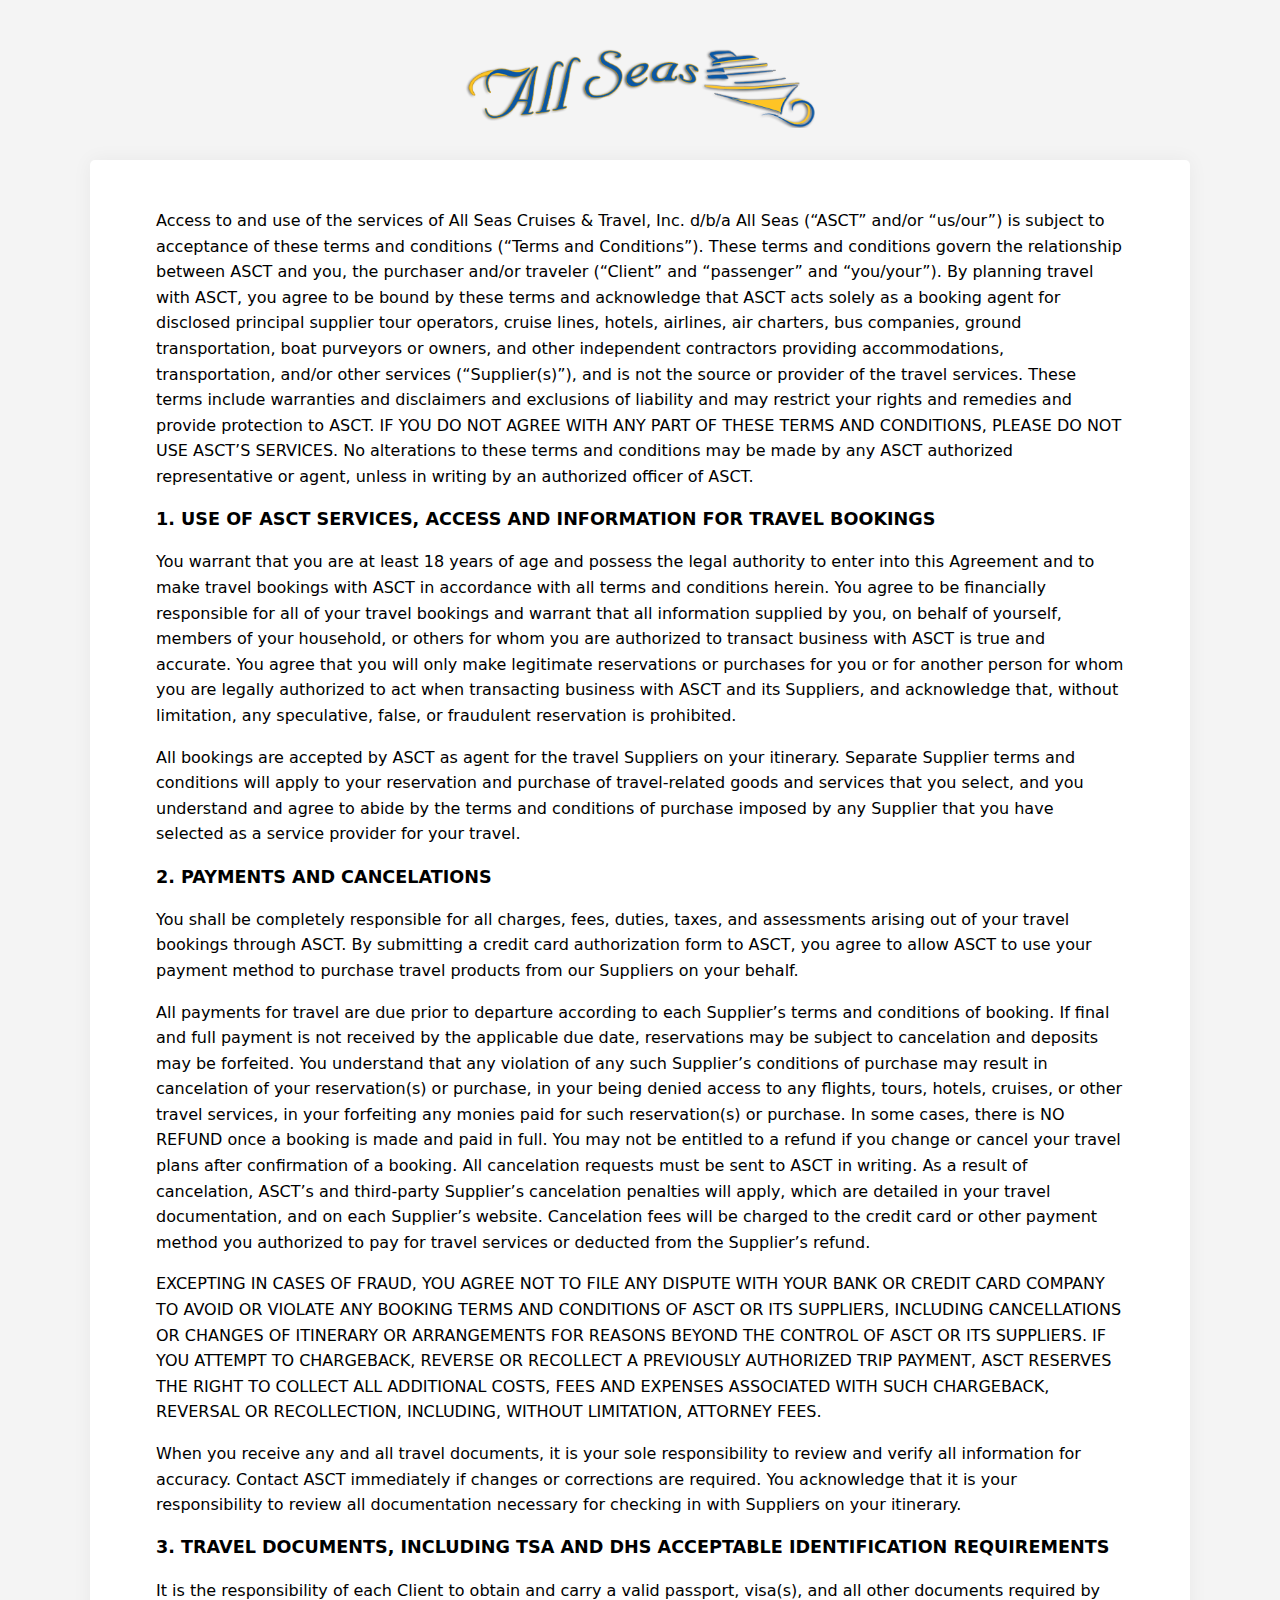
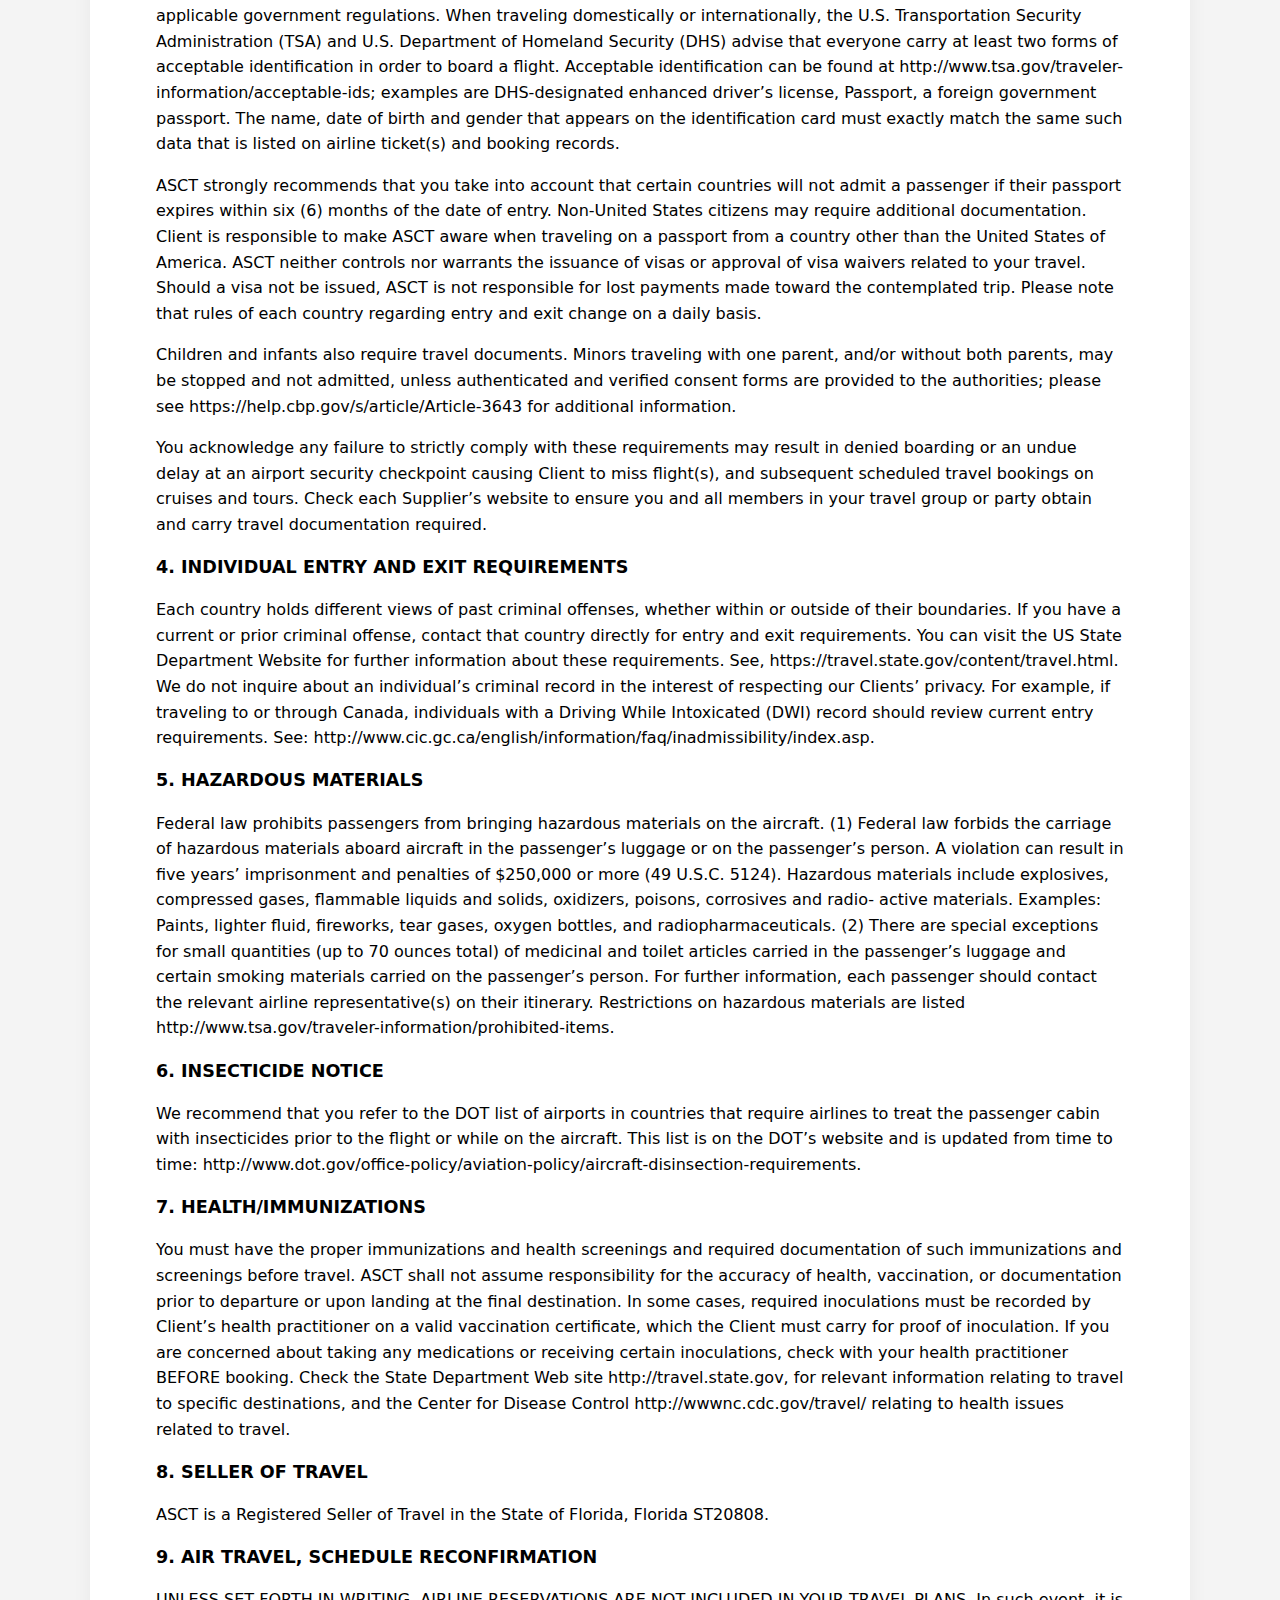
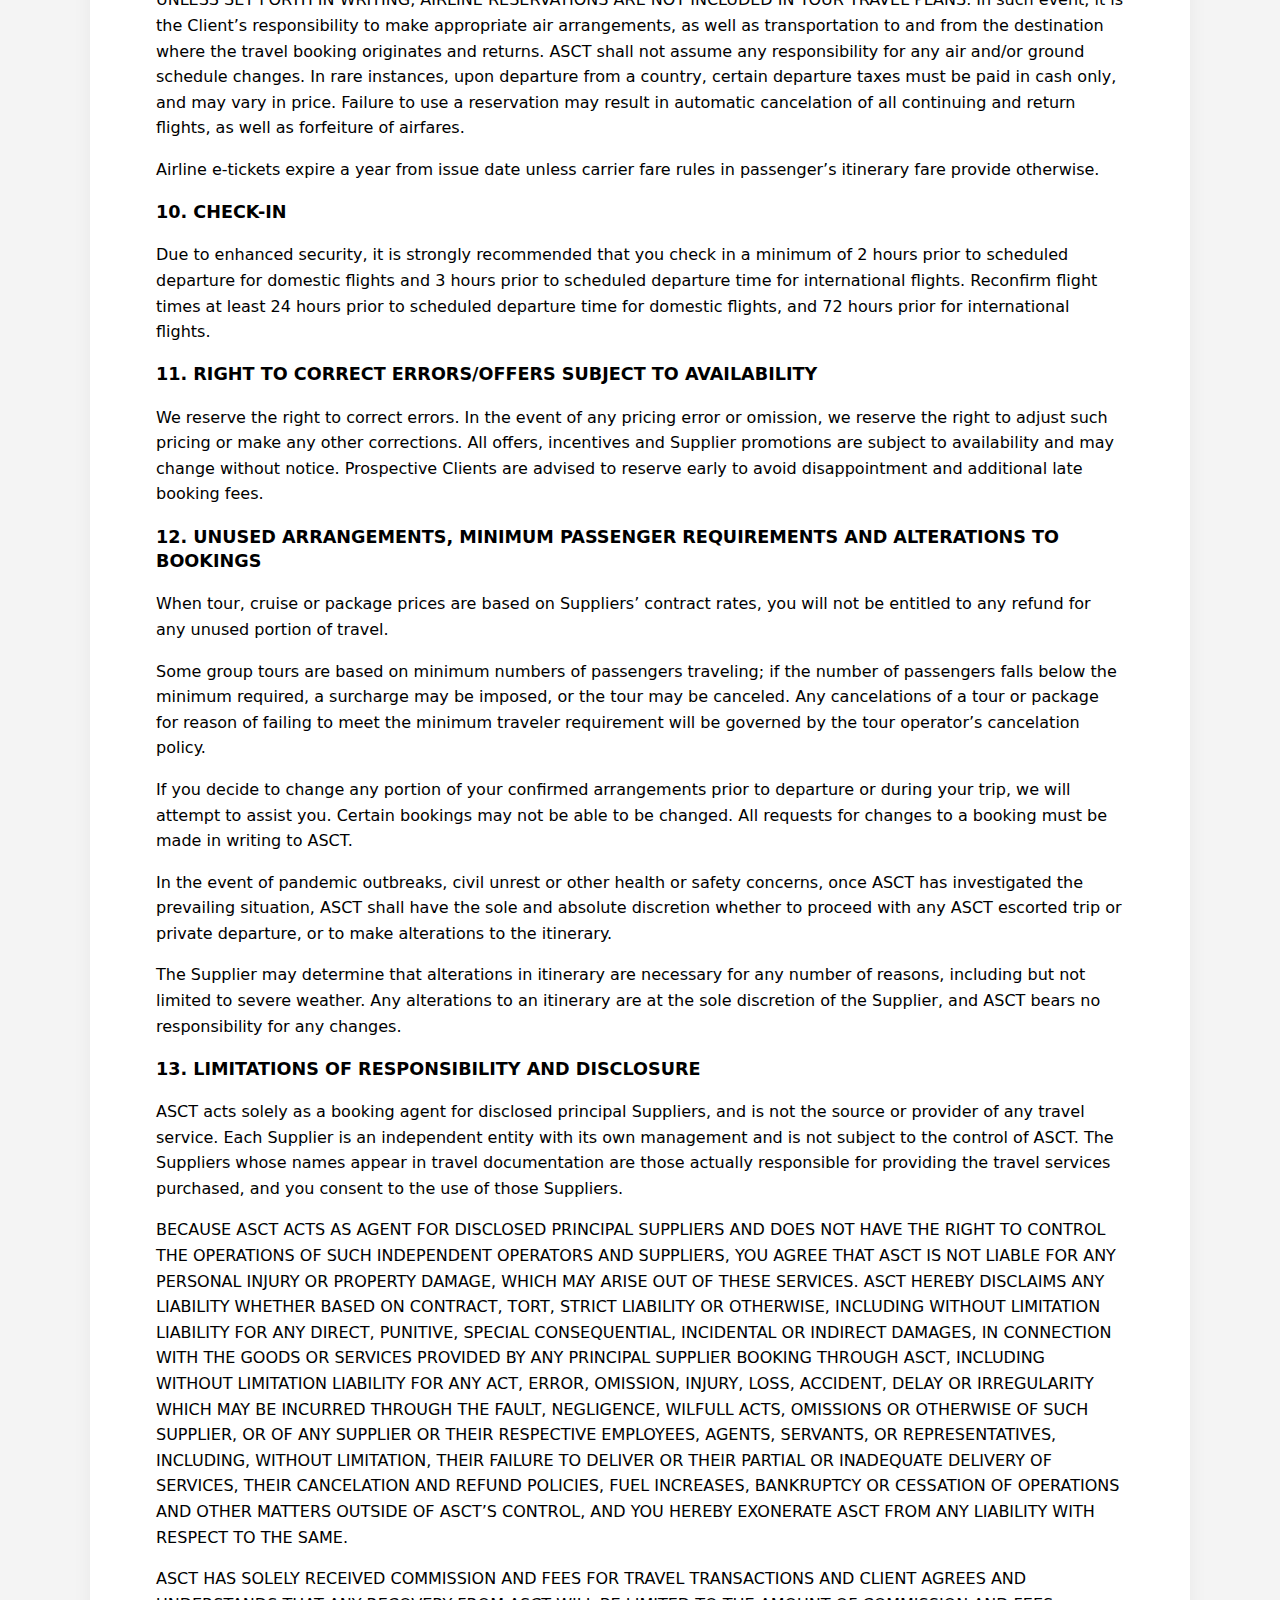
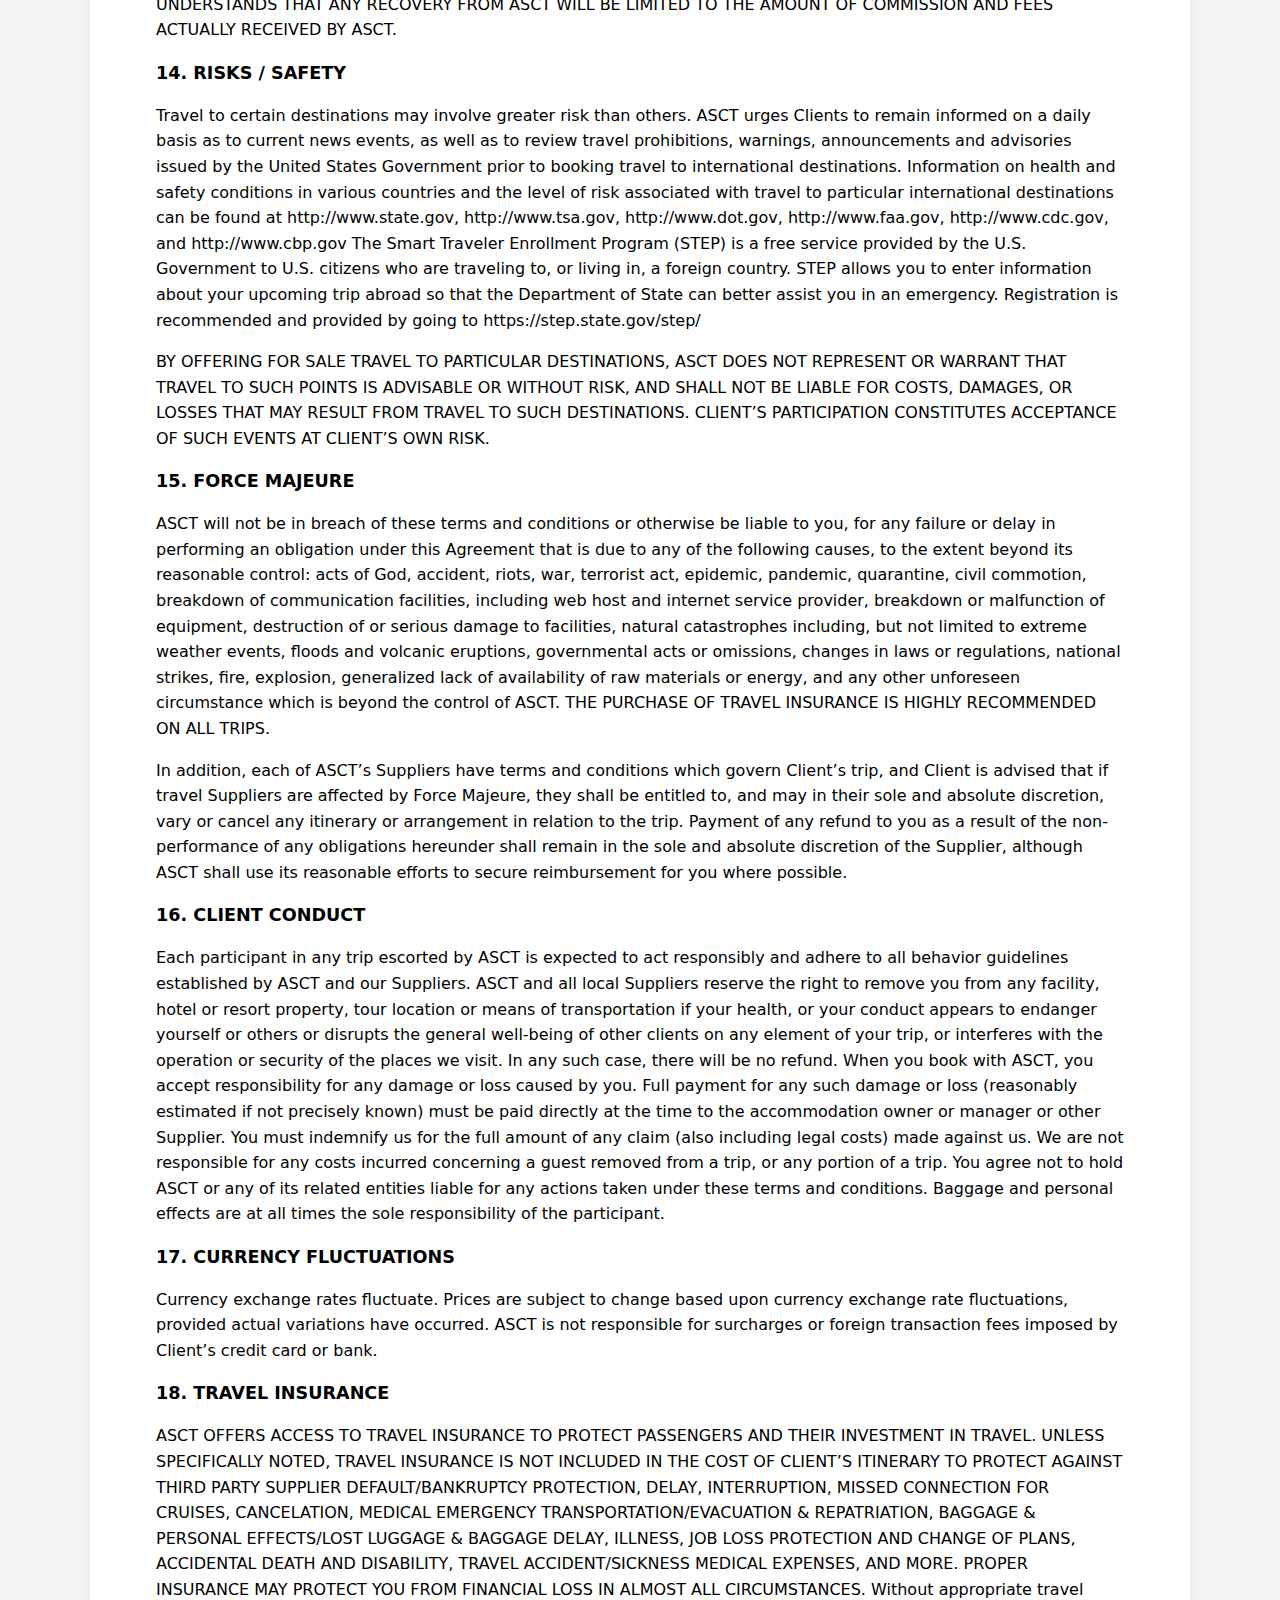
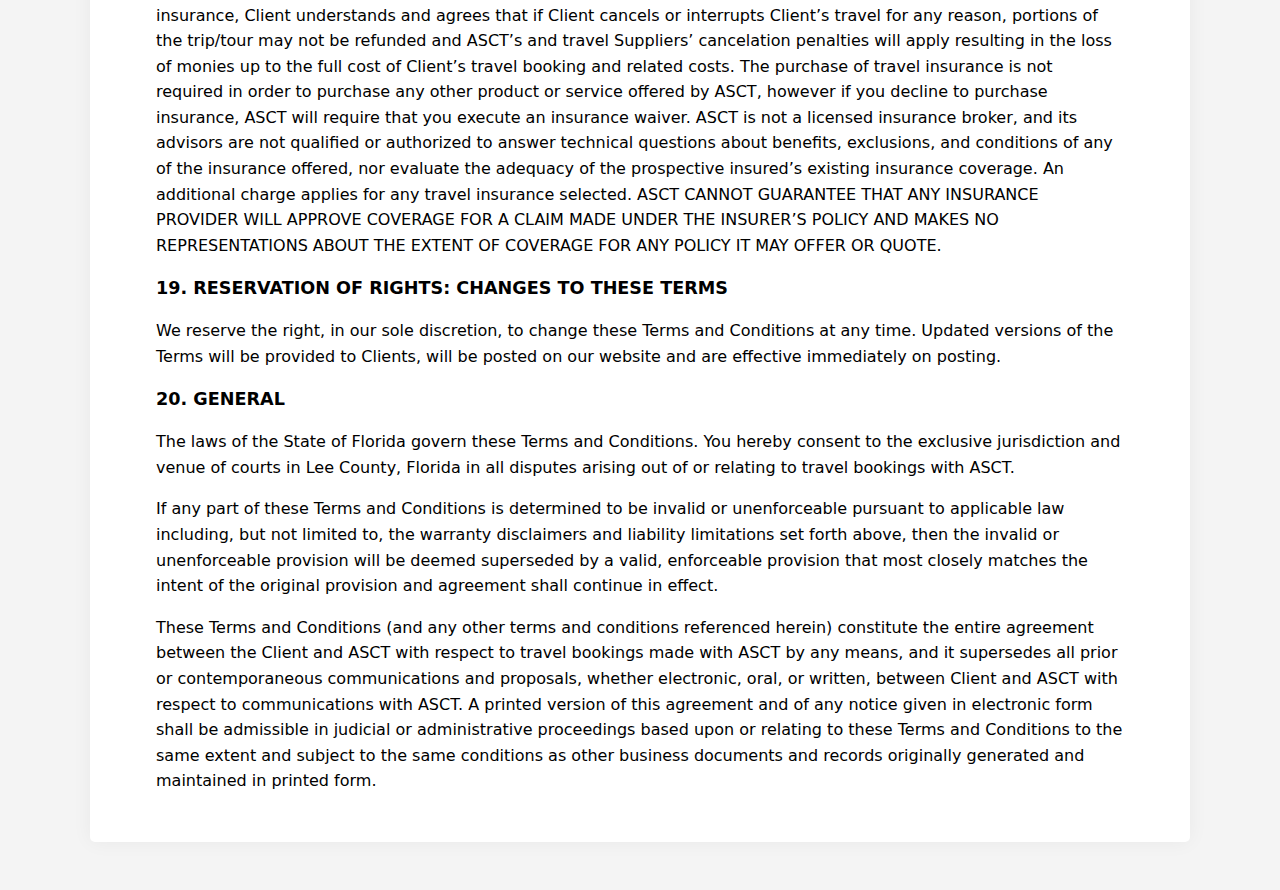
<file: terms.html>
<!DOCTYPE html>
<html lang="en">
<head>
  <meta charset="UTF-8">
  <meta name="viewport" content="width=device-width, initial-scale=1.0">
  <title>Terms & Conditions | All Seas Cruises & Travel</title>
  <link rel="stylesheet" href="https://cdn.jsdelivr.net/npm/modern-normalize@0.7.0/modern-normalize.min.css">
  <style>
    html {
      overflow-x: hidden;
    }
    body {
      background: #f4f4f4;
      overflow-x: hidden;
    }
    .main {
      padding: 0 5%;
    }
    .inner-wrap {
      width: 100%;
      max-width: 1100px;
      margin: 0 auto;
    }
    .terms {
      margin: 0 0 3em;
      background: #fff;
      padding: 3em 6%;
      border-radius: 5px;
      box-shadow: 0 0 20px rgba(0, 0, 0, 0.05);
      overflow: hidden;
    }
    .terms >:first-child {
      margin-top: 0;
    }
    .terms > :last-child {
      margin-bottom: 0;
    }
    h3 {
      line-height: 1.4;
      font-size: 1.1em;
      font-weight: 700;
      /* margin: 1.3em 0 .8em */
    }
    p {
      line-height: 1.6;
    }
    img {
      width: 350px;
      max-width: 100%;
      margin: 1.5em auto 1em;
      display: table;;
    }
    @media (max-width: 500px) {
      body {
        font-size: 15px;
      }
      p {
        line-height: 1.4;
      }
      .terms {
        padding: 1.5em 5%
      }
    }
    @media print {
      body {
        background: #fff;
        font-size: 15px;
      }
      .inner-wrap {
        max-width: 100%;
      }
      .main {
        padding: 0;
      }
      .terms {
        margin: 0;
        padding: 0;
        box-shadow: none;
      }
      img {
        margin: 0 auto 0;
      }
    }
  </style>
</head>
<body>
  <div class="main">
    <div class="inner-wrap">
      <h1>
        <img src="img/logo.png" alt="All Seas Cruises & Travel Terms & Conditions">
      </h1>
      <div class="terms">
        <p>Access to and use of the services of All Seas Cruises & Travel, Inc. d/b/a All Seas (“ASCT” and/or “us/our”) is
          subject to acceptance of these terms and conditions (“Terms and Conditions”). These terms and conditions govern the
          relationship between ASCT and you, the purchaser and/or traveler (“Client” and “passenger” and “you/your”). By
          planning travel with ASCT, you agree to be bound by these terms and acknowledge that ASCT acts solely as a booking
          agent for disclosed principal supplier tour operators, cruise lines, hotels, airlines, air charters, bus companies,
          ground transportation, boat purveyors or owners, and other independent contractors providing accommodations,
          transportation, and/or other services (“Supplier(s)”), and is not the source or provider of the travel services. These
          terms include warranties and disclaimers and exclusions of liability and may restrict your rights and remedies and
          provide protection to ASCT. IF YOU DO NOT AGREE WITH ANY PART OF THESE TERMS AND CONDITIONS, PLEASE DO NOT USE ASCT’S
          SERVICES. No alterations to these terms and conditions may be made by any ASCT authorized representative or agent,
          unless in writing by an authorized officer of ASCT.</p>
        
        <h3>1. USE OF ASCT SERVICES, ACCESS AND INFORMATION FOR TRAVEL BOOKINGS</h3>
        
        <p>You warrant that you are at least 18 years of age and possess the legal authority to enter into this Agreement and to
          make travel bookings with ASCT in accordance with all terms and conditions herein. You agree to be financially
          responsible for all of your travel bookings and warrant that all information supplied by you, on behalf of yourself,
          members of your household, or others for whom you are authorized to transact business with ASCT is true and accurate.
          You agree that you will only make legitimate reservations or purchases for you or for another person for whom you are
          legally authorized to act when transacting business with ASCT and its Suppliers, and acknowledge that, without
          limitation, any speculative, false, or fraudulent reservation is prohibited.</p>
        
        <p>All bookings are accepted by ASCT as agent for the travel Suppliers on your itinerary. Separate Supplier terms and
          conditions will apply to your reservation and purchase of travel-related goods and services that you select, and you
          understand and agree to abide by the terms and conditions of purchase imposed by any Supplier that you have selected
          as a service provider for your travel.</p>
        
        <h3>2. PAYMENTS AND CANCELATIONS</h3>
        
        <p>You shall be completely responsible for all charges, fees, duties, taxes, and assessments arising out of your travel
          bookings through ASCT. By submitting a credit card authorization form to ASCT, you agree to allow ASCT to use your
          payment method to purchase travel products from our Suppliers on your behalf.</p>
        
        <p>All payments for travel are due prior to departure according to each Supplier’s terms and conditions of booking. If
          final and full payment is not received by the applicable due date, reservations may be subject to cancelation and
          deposits may be forfeited. You understand that any violation of any such Supplier’s conditions of purchase may result
          in cancelation of your reservation(s) or purchase, in your being denied access to any flights, tours, hotels, cruises,
          or other travel services, in your forfeiting any monies paid for such reservation(s) or purchase. In some cases, there
          is NO REFUND once a booking is made and paid in full. You may not be entitled to a refund if you change or cancel your
          travel plans after confirmation of a booking. All cancelation requests must be sent to ASCT in writing. As a result of
          cancelation, ASCT’s and third-party Supplier’s cancelation penalties will apply, which are detailed in your travel
          documentation, and on each Supplier’s website. Cancelation fees will be charged to the credit card or other payment
          method you authorized to pay for travel services or deducted from the Supplier’s refund.</p>
        
        <p>EXCEPTING IN CASES OF FRAUD, YOU AGREE NOT TO FILE ANY DISPUTE WITH YOUR BANK OR CREDIT CARD COMPANY TO AVOID OR
          VIOLATE ANY BOOKING TERMS AND CONDITIONS OF ASCT OR ITS SUPPLIERS, INCLUDING CANCELLATIONS OR CHANGES OF ITINERARY OR
          ARRANGEMENTS FOR REASONS BEYOND THE CONTROL OF ASCT OR ITS SUPPLIERS. IF YOU ATTEMPT TO CHARGEBACK, REVERSE OR
          RECOLLECT A PREVIOUSLY AUTHORIZED TRIP PAYMENT, ASCT RESERVES THE RIGHT TO COLLECT ALL ADDITIONAL COSTS, FEES AND
          EXPENSES ASSOCIATED WITH SUCH CHARGEBACK, REVERSAL OR RECOLLECTION, INCLUDING, WITHOUT LIMITATION, ATTORNEY FEES.</p>
        
        <p>When you receive any and all travel documents, it is your sole responsibility to review and verify all information
          for accuracy. Contact ASCT immediately if changes or corrections are required. You acknowledge that it is your
          responsibility to review all documentation necessary for checking in with Suppliers on your itinerary.</p>
        
        <h3>3. TRAVEL DOCUMENTS, INCLUDING TSA AND DHS ACCEPTABLE IDENTIFICATION REQUIREMENTS</h3>
        
        <p>It is the responsibility of each Client to obtain and carry a valid passport, visa(s), and all other documents
          required by applicable government regulations. When traveling domestically or internationally, the U.S. Transportation
          Security Administration (TSA) and U.S. Department of Homeland Security (DHS) advise that everyone carry at least two
          forms of acceptable identification in order to board a flight. Acceptable identification can be found at
          http://www.tsa.gov/traveler-information/acceptable-ids; examples are DHS-designated enhanced driver’s license,
          Passport, a foreign government passport. The name, date of birth and gender that appears on the identification card
          must exactly match the same such data that is listed on airline ticket(s) and booking records.</p>
        
        <p>ASCT strongly recommends that you take into account that certain countries will not admit a passenger if their
          passport expires within six (6) months of the date of entry. Non-United States citizens may require additional
          documentation. Client is responsible to make ASCT aware when traveling on a passport from a country other than the
          United States of America. ASCT neither controls nor warrants the issuance of visas or approval of visa waivers related
          to your travel. Should a visa not be issued, ASCT is not responsible for lost payments made toward the contemplated
          trip. Please note that rules of each country regarding entry and exit change on a daily basis.</p>
        
        <p>Children and infants also require travel documents. Minors traveling with one parent, and/or without both parents,
          may be stopped and not admitted, unless authenticated and verified consent forms are provided to the authorities;
          please see https://help.cbp.gov/s/article/Article-3643 for additional information.</p>
        
        <p>You acknowledge any failure to strictly comply with these requirements may result in denied boarding or an undue
          delay at an airport security checkpoint causing Client to miss flight(s), and subsequent scheduled travel bookings on
          cruises and tours. Check each Supplier’s website to ensure you and all members in your travel group or party obtain
          and carry travel documentation required.</p>
        
        <h3>4. INDIVIDUAL ENTRY AND EXIT REQUIREMENTS</h3>
        
        <p>Each country holds different views of past criminal offenses, whether within or outside of their boundaries. If you
          have a current or prior criminal offense, contact that country directly for entry and exit requirements. You can visit
          the US State Department Website for further information about these requirements. See,
          https://travel.state.gov/content/travel.html. We do not inquire about an individual’s criminal record in the interest
          of respecting our Clients’ privacy. For example, if traveling to or through Canada, individuals with a Driving While
          Intoxicated (DWI) record should review current entry requirements. See:
          http://www.cic.gc.ca/english/information/faq/inadmissibility/index.asp.</p>
        
        <h3>5. HAZARDOUS MATERIALS</h3>
        
        <p>Federal law prohibits passengers from bringing hazardous materials on the aircraft. (1) Federal law forbids the
          carriage of hazardous materials aboard aircraft in the passenger’s luggage or on the passenger’s person. A violation
          can result in five years’ imprisonment and penalties of $250,000 or more (49 U.S.C. 5124). Hazardous materials include
          explosives, compressed gases, flammable liquids and solids, oxidizers, poisons, corrosives and radio- active
          materials. Examples: Paints, lighter fluid, fireworks, tear gases, oxygen bottles, and radiopharmaceuticals. (2) There
          are special exceptions for small quantities (up to 70 ounces total) of medicinal and toilet articles carried in the
          passenger’s luggage and certain smoking materials carried on the passenger’s person. For further information, each
          passenger should contact the relevant airline representative(s) on their itinerary. Restrictions on hazardous
          materials are listed http://www.tsa.gov/traveler-information/prohibited-items.</p>
        
        <h3>6. INSECTICIDE NOTICE</h3>
        
        <p>We recommend that you refer to the DOT list of airports in countries that require airlines to treat the passenger
          cabin with insecticides prior to the flight or while on the aircraft. This list is on the DOT’s website and is updated
          from time to time: http://www.dot.gov/office-policy/aviation-policy/aircraft-disinsection-requirements.</p>
        
        <h3>7. HEALTH/IMMUNIZATIONS</h3>
        
        <p>You must have the proper immunizations and health screenings and required documentation of such immunizations and
          screenings before travel. ASCT shall not assume responsibility for the accuracy of health, vaccination, or
          documentation prior to departure or upon landing at the final destination. In some cases, required inoculations must
          be recorded by Client’s health practitioner on a valid vaccination certificate, which the Client must carry for proof
          of inoculation. If you are concerned about taking any medications or receiving certain inoculations, check with your
          health practitioner BEFORE booking. Check the State Department Web site http://travel.state.gov, for relevant
          information relating to travel to specific destinations, and the Center for Disease Control
          http://wwwnc.cdc.gov/travel/ relating to health issues related to travel.</p>
        
        <h3>8. SELLER OF TRAVEL</h3>
        
        <p>ASCT is a Registered Seller of Travel in the State of Florida, Florida ST20808.</p>
        
        <h3>9. AIR TRAVEL, SCHEDULE RECONFIRMATION</h3>
        
        <p>UNLESS SET FORTH IN WRITING, AIRLINE RESERVATIONS ARE NOT INCLUDED IN YOUR TRAVEL PLANS. In such event, it is the
          Client’s responsibility to make appropriate air arrangements, as well as transportation to and from the destination
          where the travel booking originates and returns. ASCT shall not assume any responsibility for any air and/or ground
          schedule changes. In rare instances, upon departure from a country, certain departure taxes must be paid in cash only,
          and may vary in price. Failure to use a reservation may result in automatic cancelation of all continuing and return
          flights, as well as forfeiture of airfares.</p>
        
        <p>Airline e-tickets expire a year from issue date unless carrier fare rules in passenger’s itinerary fare provide
          otherwise.</p>
        
        <h3>10. CHECK-IN</h3>
        
        <p>Due to enhanced security, it is strongly recommended that you check in a minimum of 2 hours prior to scheduled
          departure for domestic flights and 3 hours prior to scheduled departure time for international flights. Reconfirm
          flight times at least 24 hours prior to scheduled departure time for domestic flights, and 72 hours prior for
          international flights.</p>
        
        <h3>11. RIGHT TO CORRECT ERRORS/OFFERS SUBJECT TO AVAILABILITY</h3>
        
        <p>We reserve the right to correct errors. In the event of any pricing error or omission, we reserve the right to adjust
          such pricing or make any other corrections. All offers, incentives and Supplier promotions are subject to availability
          and may change without notice. Prospective Clients are advised to reserve early to avoid disappointment and additional
          late booking fees.</p>
        
        <h3>12. UNUSED ARRANGEMENTS, MINIMUM PASSENGER REQUIREMENTS AND ALTERATIONS TO BOOKINGS</h3>
        
        <p>When tour, cruise or package prices are based on Suppliers’ contract rates, you will not be entitled to any refund
          for any unused portion of travel.</p>
        
        <p>Some group tours are based on minimum numbers of passengers traveling; if the number of passengers falls below the
          minimum required, a surcharge may be imposed, or the tour may be canceled. Any cancelations of a tour or package for
          reason of failing to meet the minimum traveler requirement will be governed by the tour operator’s cancelation policy.
        </p>
        
        <p>If you decide to change any portion of your confirmed arrangements prior to departure or during your trip, we will
          attempt to assist you. Certain bookings may not be able to be changed. All requests for changes to a booking must be
          made in writing to ASCT.</p>
        
        <p>In the event of pandemic outbreaks, civil unrest or other health or safety concerns, once ASCT has investigated the
          prevailing situation, ASCT shall have the sole and absolute discretion whether to proceed with any ASCT escorted trip
          or private departure, or to make alterations to the itinerary.</p>
        
        <p>The Supplier may determine that alterations in itinerary are necessary for any number of reasons, including but not
          limited to severe weather. Any alterations to an itinerary are at the sole discretion of the Supplier, and ASCT bears
          no responsibility for any changes.</p>
        
        <h3>13. LIMITATIONS OF RESPONSIBILITY AND DISCLOSURE</h3>
        
        <p>ASCT acts solely as a booking agent for disclosed principal Suppliers, and is not the source or provider of any
          travel service. Each Supplier is an independent entity with its own management and is not subject to the control of
          ASCT. The Suppliers whose names appear in travel documentation are those actually responsible for providing the travel
          services purchased, and you consent to the use of those Suppliers.</p>
        
        <p>BECAUSE ASCT ACTS AS AGENT FOR DISCLOSED PRINCIPAL SUPPLIERS AND DOES NOT HAVE THE RIGHT TO CONTROL THE OPERATIONS OF
          SUCH INDEPENDENT OPERATORS AND SUPPLIERS, YOU AGREE THAT ASCT IS NOT LIABLE FOR ANY PERSONAL INJURY OR PROPERTY
          DAMAGE, WHICH MAY ARISE OUT OF THESE SERVICES. ASCT HEREBY DISCLAIMS ANY LIABILITY WHETHER BASED ON CONTRACT, TORT,
          STRICT LIABILITY OR OTHERWISE, INCLUDING WITHOUT LIMITATION LIABILITY FOR ANY DIRECT, PUNITIVE, SPECIAL CONSEQUENTIAL,
          INCIDENTAL OR INDIRECT DAMAGES, IN CONNECTION WITH THE GOODS OR SERVICES PROVIDED BY ANY PRINCIPAL SUPPLIER BOOKING
          THROUGH ASCT, INCLUDING WITHOUT LIMITATION LIABILITY FOR ANY ACT, ERROR, OMISSION, INJURY, LOSS, ACCIDENT, DELAY OR
          IRREGULARITY WHICH MAY BE INCURRED THROUGH THE FAULT, NEGLIGENCE, WILFULL ACTS, OMISSIONS OR OTHERWISE OF SUCH
          SUPPLIER, OR OF ANY SUPPLIER OR THEIR RESPECTIVE EMPLOYEES, AGENTS, SERVANTS, OR REPRESENTATIVES, INCLUDING, WITHOUT
          LIMITATION, THEIR FAILURE TO DELIVER OR THEIR PARTIAL OR INADEQUATE DELIVERY OF SERVICES, THEIR CANCELATION AND REFUND
          POLICIES, FUEL INCREASES, BANKRUPTCY OR CESSATION OF OPERATIONS AND OTHER MATTERS OUTSIDE OF ASCT’S CONTROL, AND YOU
          HEREBY EXONERATE ASCT FROM ANY LIABILITY WITH RESPECT TO THE SAME.</p>
        
        <p>ASCT HAS SOLELY RECEIVED COMMISSION AND FEES FOR TRAVEL TRANSACTIONS AND CLIENT AGREES AND UNDERSTANDS THAT ANY
          RECOVERY FROM ASCT WILL BE LIMITED TO THE AMOUNT OF COMMISSION AND FEES ACTUALLY RECEIVED BY ASCT.</p>
        
        <h3>14. RISKS / SAFETY</h3>
        
        <p>Travel to certain destinations may involve greater risk than others. ASCT urges Clients to remain informed on a daily
          basis as to current news events, as well as to review travel prohibitions, warnings, announcements and advisories
          issued by the United States Government prior to booking travel to international destinations. Information on health
          and safety conditions in various countries and the level of risk associated with travel to particular international
          destinations can be found at http://www.state.gov, http://www.tsa.gov, http://www.dot.gov, http://www.faa.gov,
          http://www.cdc.gov, and http://www.cbp.gov The Smart Traveler Enrollment Program (STEP) is a free service provided by
          the U.S. Government to U.S. citizens who are traveling to, or living in, a foreign country. STEP allows you to enter
          information about your upcoming trip abroad so that the Department of State can better assist you in an emergency.
          Registration is recommended and provided by going to https://step.state.gov/step/</p>
        
        <p>BY OFFERING FOR SALE TRAVEL TO PARTICULAR DESTINATIONS, ASCT DOES NOT REPRESENT OR WARRANT THAT TRAVEL TO SUCH POINTS
          IS ADVISABLE OR WITHOUT RISK, AND SHALL NOT BE LIABLE FOR COSTS, DAMAGES, OR LOSSES THAT MAY RESULT FROM TRAVEL TO
          SUCH DESTINATIONS. CLIENT’S PARTICIPATION CONSTITUTES ACCEPTANCE OF SUCH EVENTS AT CLIENT’S OWN RISK.</p>
        
        <h3>15. FORCE MAJEURE</h3>
        
        <p>ASCT will not be in breach of these terms and conditions or otherwise be liable to you, for any failure or delay in
          performing an obligation under this Agreement that is due to any of the following causes, to the extent beyond its
          reasonable control: acts of God, accident, riots, war, terrorist act, epidemic, pandemic, quarantine, civil commotion,
          breakdown of communication facilities, including web host and internet service provider, breakdown or malfunction of
          equipment, destruction of or serious damage to facilities, natural catastrophes including, but not limited to extreme
          weather events, floods and volcanic eruptions, governmental acts or omissions, changes in laws or regulations,
          national strikes, fire, explosion, generalized lack of availability of raw materials or energy, and any other
          unforeseen circumstance which is beyond the control of ASCT. THE PURCHASE OF TRAVEL INSURANCE IS HIGHLY RECOMMENDED ON
          ALL TRIPS.</p>
        
        <p>In addition, each of ASCT’s Suppliers have terms and conditions which govern Client’s trip, and Client is advised
          that if travel Suppliers are affected by Force Majeure, they shall be entitled to, and may in their sole and absolute
          discretion, vary or cancel any itinerary or arrangement in relation to the trip. Payment of any refund to you as a
          result of the non-performance of any obligations hereunder shall remain in the sole and absolute discretion of the
          Supplier, although ASCT shall use its reasonable efforts to secure reimbursement for you where possible.</p>
        
        <h3>16. CLIENT CONDUCT</h3>
          
        <p>Each participant in any trip escorted by ASCT is expected to act responsibly and adhere to all
          behavior guidelines established by ASCT and our Suppliers. ASCT and all local Suppliers reserve the right to remove
          you from any facility, hotel or resort property, tour location or means of transportation if your health, or your
          conduct appears to endanger yourself or others or disrupts the general well-being of other clients on any element of
          your trip, or interferes with the operation or security of the places we visit. In any such case, there will be no
          refund. When you book with ASCT, you accept responsibility for any damage or loss caused by you. Full payment for any
          such damage or loss (reasonably estimated if not precisely known) must be paid directly at the time to the
          accommodation owner or manager or other Supplier. You must indemnify us for the full amount of any claim (also
          including legal costs) made against us. We are not responsible for any costs incurred concerning a guest removed from
          a trip, or any portion of a trip. You agree not to hold ASCT or any of its related entities liable for any actions
          taken under these terms and conditions. Baggage and personal effects are at all times the sole responsibility of the
          participant.</p>
        
        <h3>17. CURRENCY FLUCTUATIONS</h3>
        
        <p>Currency exchange rates fluctuate. Prices are subject to change based upon currency exchange rate fluctuations,
          provided actual variations have occurred. ASCT is not responsible for surcharges or foreign transaction fees imposed
          by Client’s credit card or bank.</p>
        
        <h3>18. TRAVEL INSURANCE</h3>
        
        <p>ASCT OFFERS ACCESS TO TRAVEL INSURANCE TO PROTECT PASSENGERS AND THEIR INVESTMENT IN TRAVEL. UNLESS SPECIFICALLY
          NOTED, TRAVEL INSURANCE IS NOT INCLUDED IN THE COST OF CLIENT’S ITINERARY TO PROTECT AGAINST THIRD PARTY SUPPLIER
          DEFAULT/BANKRUPTCY PROTECTION, DELAY, INTERRUPTION, MISSED CONNECTION FOR CRUISES, CANCELATION, MEDICAL EMERGENCY
          TRANSPORTATION/EVACUATION & REPATRIATION, BAGGAGE & PERSONAL EFFECTS/LOST LUGGAGE & BAGGAGE DELAY, ILLNESS, JOB LOSS
          PROTECTION AND CHANGE OF PLANS, ACCIDENTAL DEATH AND DISABILITY, TRAVEL ACCIDENT/SICKNESS MEDICAL EXPENSES, AND MORE.
          PROPER INSURANCE MAY PROTECT YOU FROM FINANCIAL LOSS IN ALMOST ALL CIRCUMSTANCES. Without appropriate travel
          insurance, Client understands and agrees that if Client cancels or interrupts Client’s travel for any reason, portions
          of the trip/tour may not be refunded and ASCT’s and travel Suppliers’ cancelation penalties will apply resulting in
          the loss of monies up to the full cost of Client’s travel booking and related costs. The purchase of travel insurance
          is not required in order to purchase any other product or service offered by ASCT, however if you decline to purchase
          insurance, ASCT will require that you execute an insurance waiver. ASCT is not a licensed insurance broker, and its
          advisors are not qualified or authorized to answer technical questions about benefits, exclusions, and conditions of
          any of the insurance offered, nor evaluate the adequacy of the prospective insured’s existing insurance coverage. An
          additional charge applies for any travel insurance selected. ASCT CANNOT GUARANTEE THAT ANY INSURANCE PROVIDER WILL
          APPROVE COVERAGE FOR A CLAIM MADE UNDER THE INSURER’S POLICY AND MAKES NO REPRESENTATIONS ABOUT THE EXTENT OF COVERAGE
          FOR ANY POLICY IT MAY OFFER OR QUOTE.</p>
        
        <h3>19. RESERVATION OF RIGHTS: CHANGES TO THESE TERMS</h3>
        
        <p>We reserve the right, in our sole discretion, to change these Terms and Conditions at any time. Updated versions of
          the Terms will be provided to Clients, will be posted on our website and are effective immediately on posting.</p>
        
        <h3>20. GENERAL</h3>
        
        <p>The laws of the State of Florida govern these Terms and Conditions. You hereby consent to the exclusive jurisdiction
          and venue of courts in Lee County, Florida in all disputes arising out of or relating to travel bookings with ASCT.
        </p>
        
        <p>If any part of these Terms and Conditions is determined to be invalid or unenforceable pursuant to applicable law
          including, but not limited to, the warranty disclaimers and liability limitations set forth above, then the invalid or
          unenforceable provision will be deemed superseded by a valid, enforceable provision that most closely matches the
          intent of the original provision and agreement shall continue in effect.</p>
        
        <p>These Terms and Conditions (and any other terms and conditions referenced herein) constitute the entire agreement
          between the Client and ASCT with respect to travel bookings made with ASCT by any means, and it supersedes all prior
          or contemporaneous communications and proposals, whether electronic, oral, or written, between Client and ASCT with
          respect to communications with ASCT. A printed version of this agreement and of any notice given in electronic form
          shall be admissible in judicial or administrative proceedings based upon or relating to these Terms and Conditions to
          the same extent and subject to the same conditions as other business documents and records originally generated and
          maintained in printed form.</p>
      </div>
    </div>
  </div>
</body>
</html>
</file>
